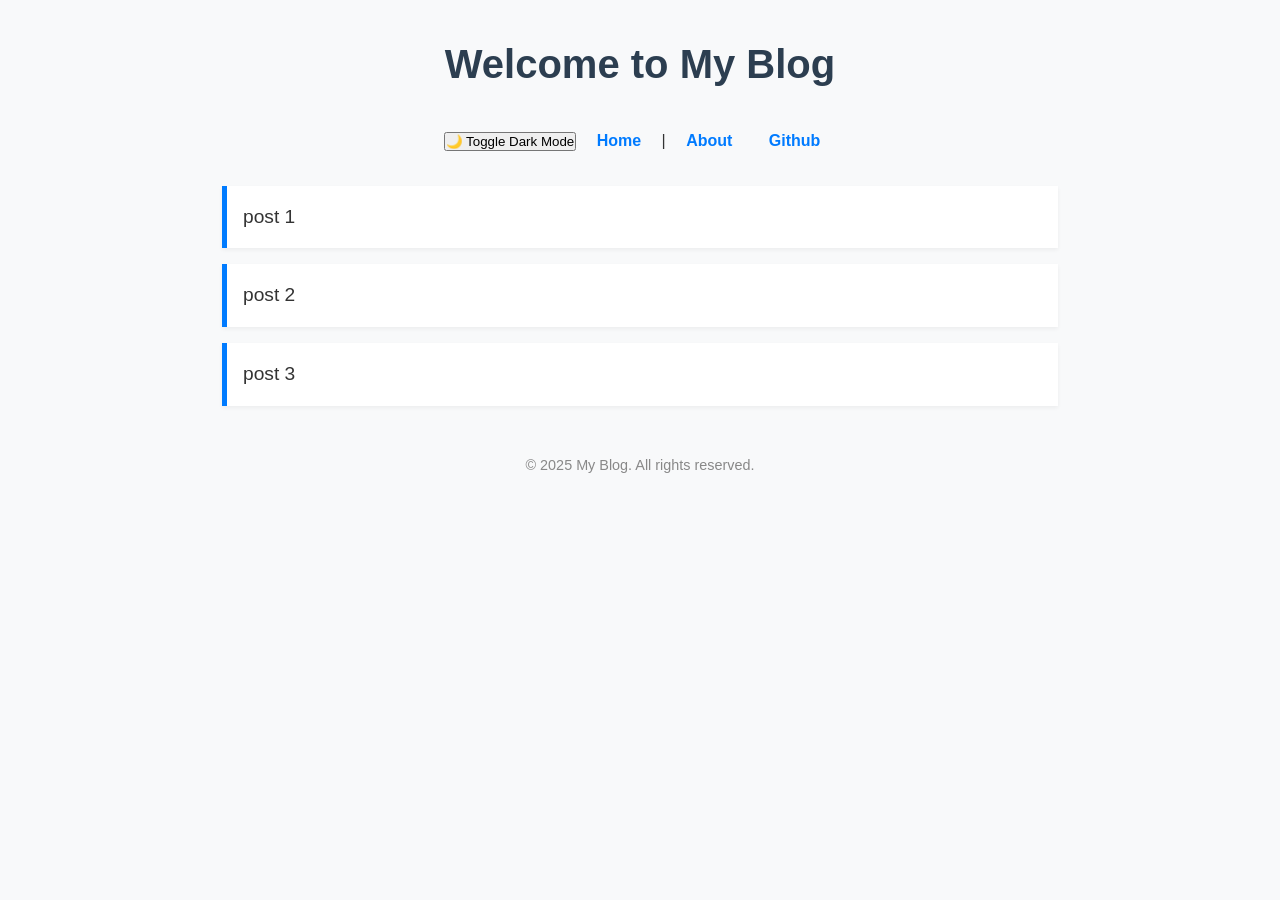
<file: index.html>
<!DOCTYPE html>
<html lang="en">
<head>
  <meta charset="UTF-8">
  <title>My Blog</title>
  <link rel="stylesheet" href="css/styles.css">
</head>
<body>
  <header><h1>Welcome to My Blog</h1></header>
  <nav>
    <button id="darkToggle">🌙 Toggle Dark Mode</button>
    <a href="index.html">Home</a> |
    <a href="about.html">About</a>
    <a href="https://github.com/lord-hellgrim">Github</a>
  </nav>
  <main>
    <ul id="mainlist">
      <li><a href="blog/post1.html">post 1</a></li>
      <li><a href="blog/post2.html">post 2</a></li>
      <li><a href="blog/post3.html">post 3</a></li>
    </ul>
  </main>
  <script src="js/main.js"></script>
<footer>
  <p>&copy; 2025 My Blog. All rights reserved.</p>
</footer>
</body>
</html>
</file>
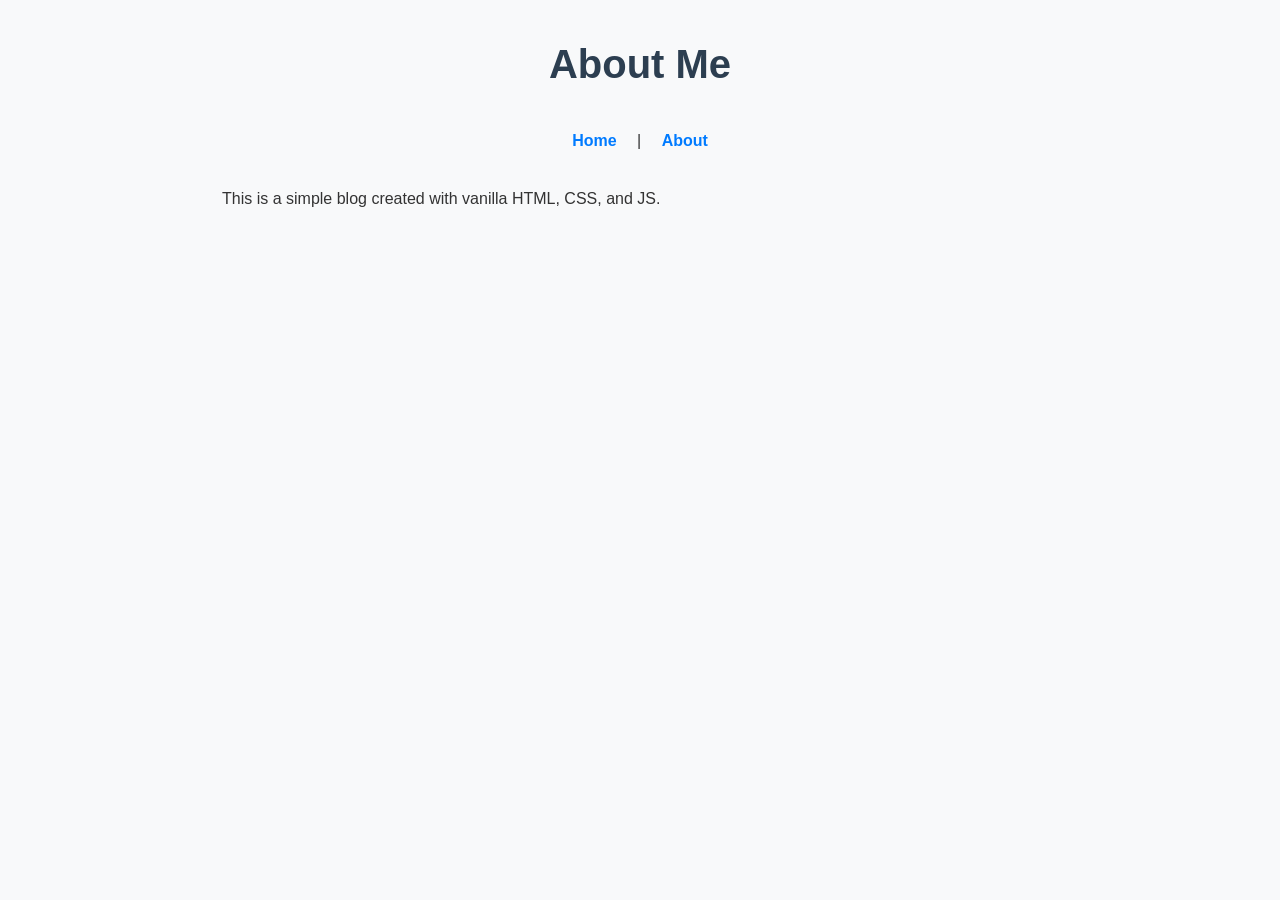
<file: about.html>
<!DOCTYPE html>
<html lang="en">
<head>
  <meta charset="UTF-8">
  <title>About</title>
  <link rel="stylesheet" href="css/styles.css">
</head>
<body>
  <header><h1>About Me</h1></header>
  <nav>
    <a href="index.html">Home</a> |
    <a href="about.html">About</a>
  </nav>
  <main>
    <p>This is a simple blog created with vanilla HTML, CSS, and JS.</p>
  </main>
  <script src="js/main.js"></script>
</body>
</html>
</file>
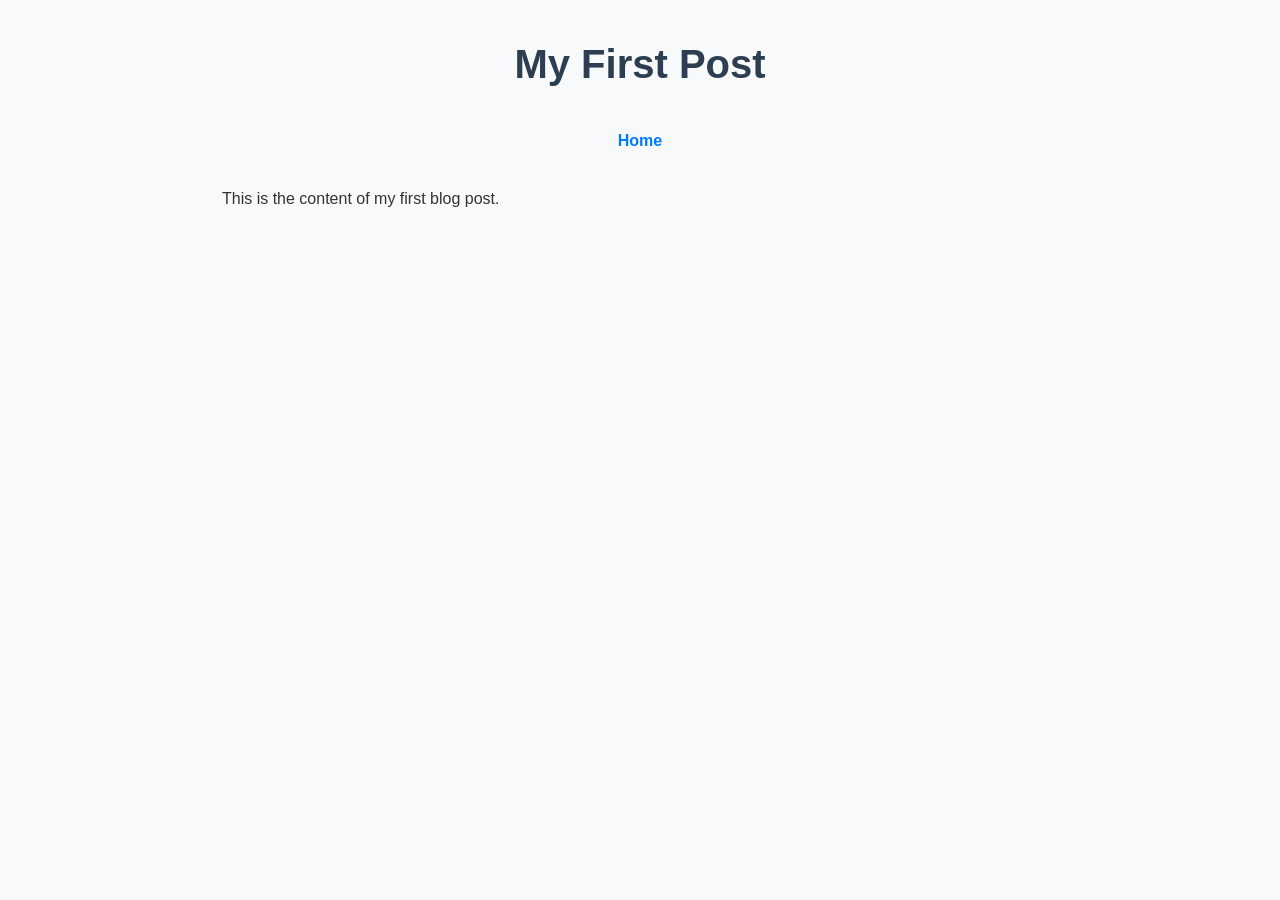
<file: blog/post1.html>
<!DOCTYPE html>
<html lang="en">
<head>
  <meta charset="UTF-8">
  <title>My First Post</title>
  <link rel="stylesheet" href="../css/styles.css">
</head>
<body>
  <header><h1>My First Post</h1></header>
  <nav>
    <a href="../index.html">Home</a>
  </nav>
  <main>
    <p>This is the content of my first blog post.</p>
  </main>
  <script src="../js/main.js"></script>
</body>
</html>
</file>
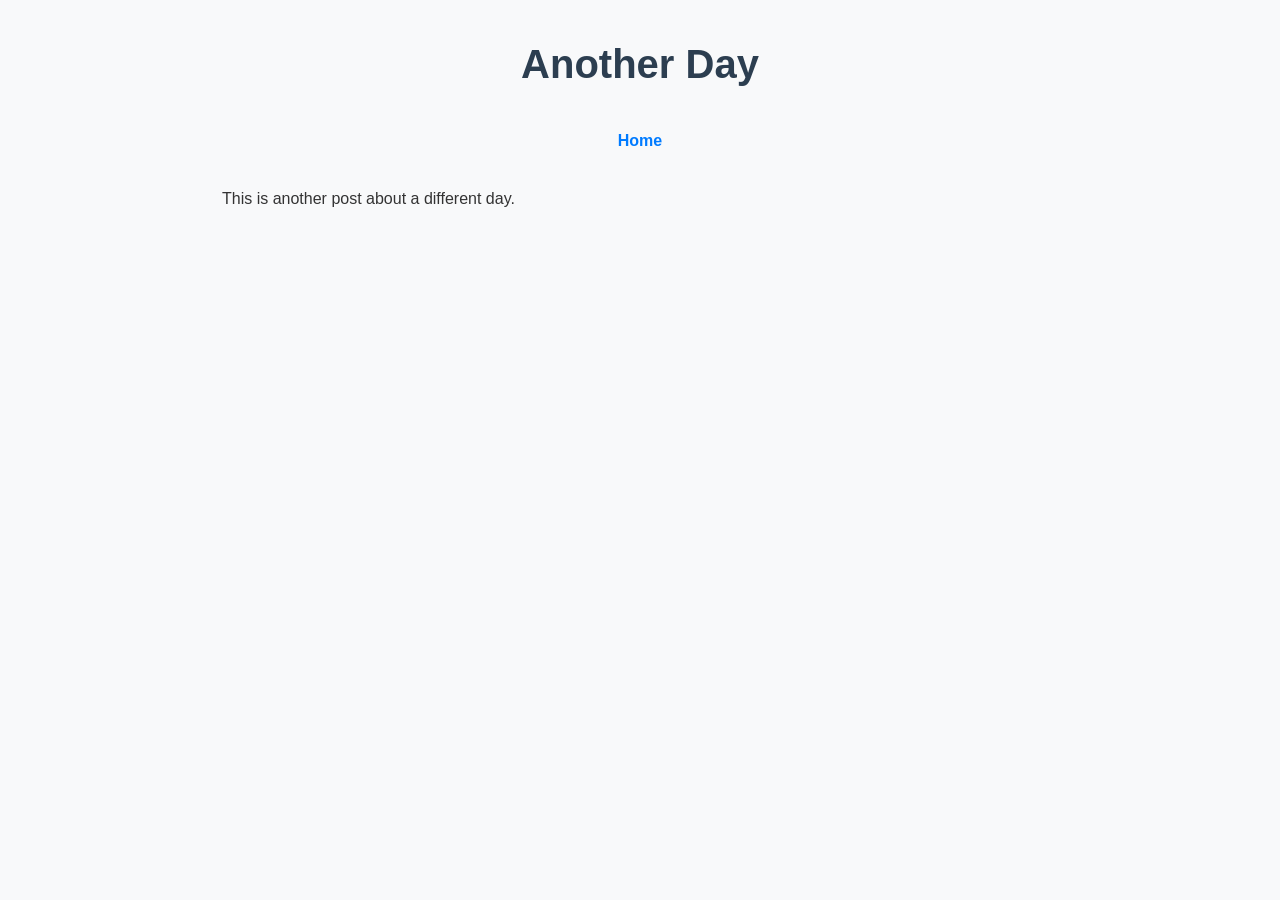
<file: blog/post2.html>
<!DOCTYPE html>
<html lang="en">
<head>
  <meta charset="UTF-8">
  <title>Another Day</title>
  <link rel="stylesheet" href="../css/styles.css">
</head>
<body>
  <header><h1>Another Day</h1></header>
  <nav>
    <a href="../index.html">Home</a>
  </nav>
  <main>
    <p>This is another post about a different day.</p>
  </main>
  <script src="../js/main.js"></script>
</body>
</html>
</file>
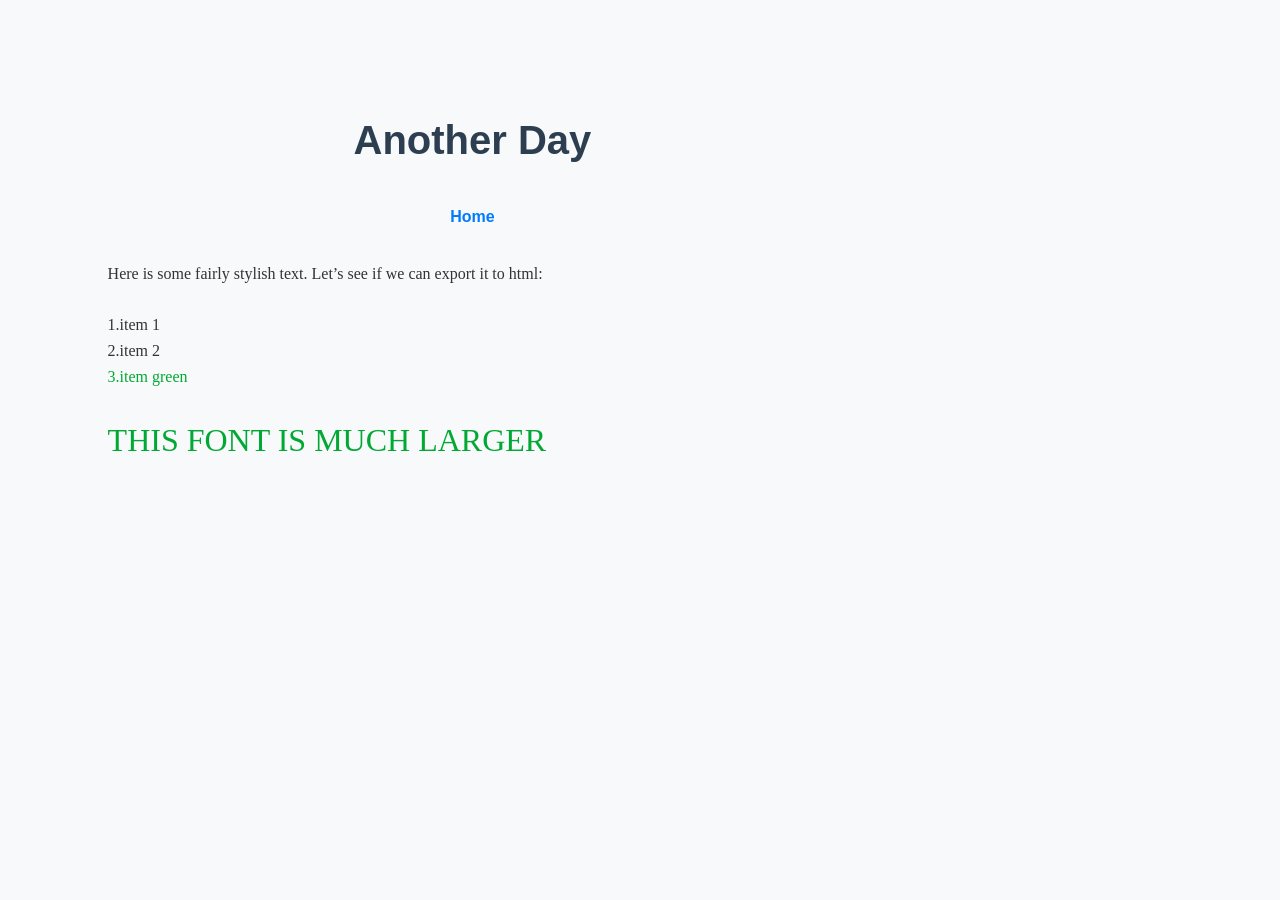
<file: blog/post3.html>
<!DOCTYPE html>
<html lang="en">
<head>
  <meta charset="UTF-8">
  <title>Another Day</title>
  <link rel="stylesheet" href="../css/styles.css">
</head>
<body>
  <header><h1>Another Day</h1></header>
  <nav>
    <a href="../index.html">Home</a>
  </nav>
  <main>
    <p>
        <?xml version="1.0" encoding="UTF-8"?>
        <!DOCTYPE html PUBLIC "-//W3C//DTD XHTML 1.1 plus MathML 2.0//EN" "http://www.w3.org/Math/DTD/mathml2/xhtml-math11-f.dtd"><html xmlns="http://www.w3.org/1999/xhtml" lang="en-US"><!--This file was converted to xhtml by LibreOffice - see https://cgit.freedesktop.org/libreoffice/core/tree/filter/source/xslt for the code.--><head profile="http://dublincore.org/documents/dcmi-terms/"><meta http-equiv="Content-Type" content="application/xhtml+xml; charset=utf-8"/><title xml:lang="en-US">- no title specified</title><meta name="DCTERMS.title" content="" xml:lang="en-US"/><meta name="DCTERMS.language" content="en-US" scheme="DCTERMS.RFC4646"/><meta name="DCTERMS.source" content="http://xml.openoffice.org/odf2xhtml"/><meta name="DCTERMS.issued" content="2025-05-03T00:38:41.493191965" scheme="DCTERMS.W3CDTF"/><meta name="DCTERMS.modified" content="2025-05-03T00:40:44.722737812" scheme="DCTERMS.W3CDTF"/><meta name="xsl:vendor" content="libxslt"/><link rel="schema.DC" href="http://purl.org/dc/elements/1.1/" hreflang="en"/><link rel="schema.DCTERMS" href="http://purl.org/dc/terms/" hreflang="en"/><link rel="schema.DCTYPE" href="http://purl.org/dc/dcmitype/" hreflang="en"/><link rel="schema.DCAM" href="http://purl.org/dc/dcam/" hreflang="en"/><style>
            table { border-collapse:collapse; border-spacing:0; empty-cells:show }
            td, th { vertical-align:top; font-size:12pt;}
            h1, h2, h3, h4, h5, h6 { clear:both;}
            ol, ul { margin:0; padding:0;}
            li { list-style: none; margin:0; padding:0;}
            span.footnodeNumber { padding-right:1em; }
            span.annotation_style_by_filter { font-size:95%; font-family:Arial; background-color:#fff000;  margin:0; border:0; padding:0;  }
            span.heading_numbering { margin-right: 0.8rem; }* { margin:0;}
            .P1 { font-size:12pt; font-family:'Liberation Serif'; writing-mode:horizontal-tb; direction:ltr;}
            .P2 { font-size:12pt; font-family:'Liberation Serif'; writing-mode:horizontal-tb; direction:ltr;}
            .P3 { font-size:12pt; font-family:'Liberation Serif'; writing-mode:horizontal-tb; direction:ltr;color:#00a933; }
            .P4 { font-size:12pt; font-family:'Liberation Serif'; writing-mode:horizontal-tb; direction:ltr;color:#00a933; }
            .P5 { font-size:24pt; font-family:'Liberation Serif'; writing-mode:horizontal-tb; direction:ltr;color:#00a933; }
            /* ODF styles with no properties representable as CSS:
            .Numbering_20_Symbols  { } */
        </style></head><body dir="ltr" style="max-width:8.2681in;margin-top:0.7874in; margin-bottom:0.7874in; margin-left:0.7874in; margin-right:0.7874in; "><p class="P1">Here is some fairly stylish text. Let’s see if we can export it to html:</p><p class="P1"> </p><ol><li><p class="P2" style="margin-left:0cm;"><span class="Numbering_20_Symbols" style="display:block;float:left;min-width:0cm;">1.</span>item 1<span class="odfLiEnd"/> </p></li><li><p class="P2" style="margin-left:0cm;"><span class="Numbering_20_Symbols" style="display:block;float:left;min-width:0cm;">2.</span>item 2<span class="odfLiEnd"/> </p></li><li><p class="P3" style="margin-left:0cm;"><span class="Numbering_20_Symbols" style="display:block;float:left;min-width:0cm;">3.</span>item green<span class="odfLiEnd"/> </p></li></ol><p class="P4"> </p><p class="P5">THIS FONT IS MUCH LARGER</p></body></html>

    </p>
  </main>
  <script src="../js/main.js"></script>
</body>
</html>
</file>
<file: css/styles.css>
/* General Reset */
* {
  margin: 0;
  padding: 0;
  box-sizing: border-box;
}

body {
  font-family: 'Segoe UI', Tahoma, Geneva, Verdana, sans-serif;
  line-height: 1.6;
  background-color: #f8f9fa;
  color: #333;
  padding: 2rem;
  max-width: 900px;
  margin: auto;
}

/* Header */
header {
  text-align: center;
  margin-bottom: 2rem;
}

header h1 {
  font-size: 2.5rem;
  color: #2c3e50;
}

/* Navigation */
nav {
  text-align: center;
  margin-bottom: 2rem;
}

nav a {
  margin: 0 1rem;
  text-decoration: none;
  color: #007BFF;
  font-weight: bold;
}

nav a:hover {
  text-decoration: underline;
}

/* Main Blog Post List */
main ul {
  list-style: none;
}

#mainlist li {
  background: #fff;
  margin-bottom: 1rem;
  padding: 1rem;
  border-left: 5px solid #007BFF;
  box-shadow: 0 2px 4px rgba(0,0,0,0.05);
  transition: transform 0.2s ease;
}

#mainlist:hover {
  transform: translateY(-2px);
}

#mainlist a {
  text-decoration: none;
  color: #333;
  font-size: 1.2rem;
  display: block;
}

/* Footer */
footer {
  margin-top: 3rem;
  text-align: center;
  color: #888;
  font-size: 0.9rem;
}

/* Responsive */
@media (max-width: 600px) {
  body {
    padding: 1rem;
  }
  header h1 {
    font-size: 2rem;
  }
  main li a {
    font-size: 1rem;
  }
}


body.dark {
  background-color: #121212;
  color: #eee;
}

body.dark nav a {
  color: #90cdf4;
}

body.dark main li {
  background: #1e1e1e;
  border-left-color: #90cdf4;
}

body.dark footer {
  color: #aaa;
}
</file>
